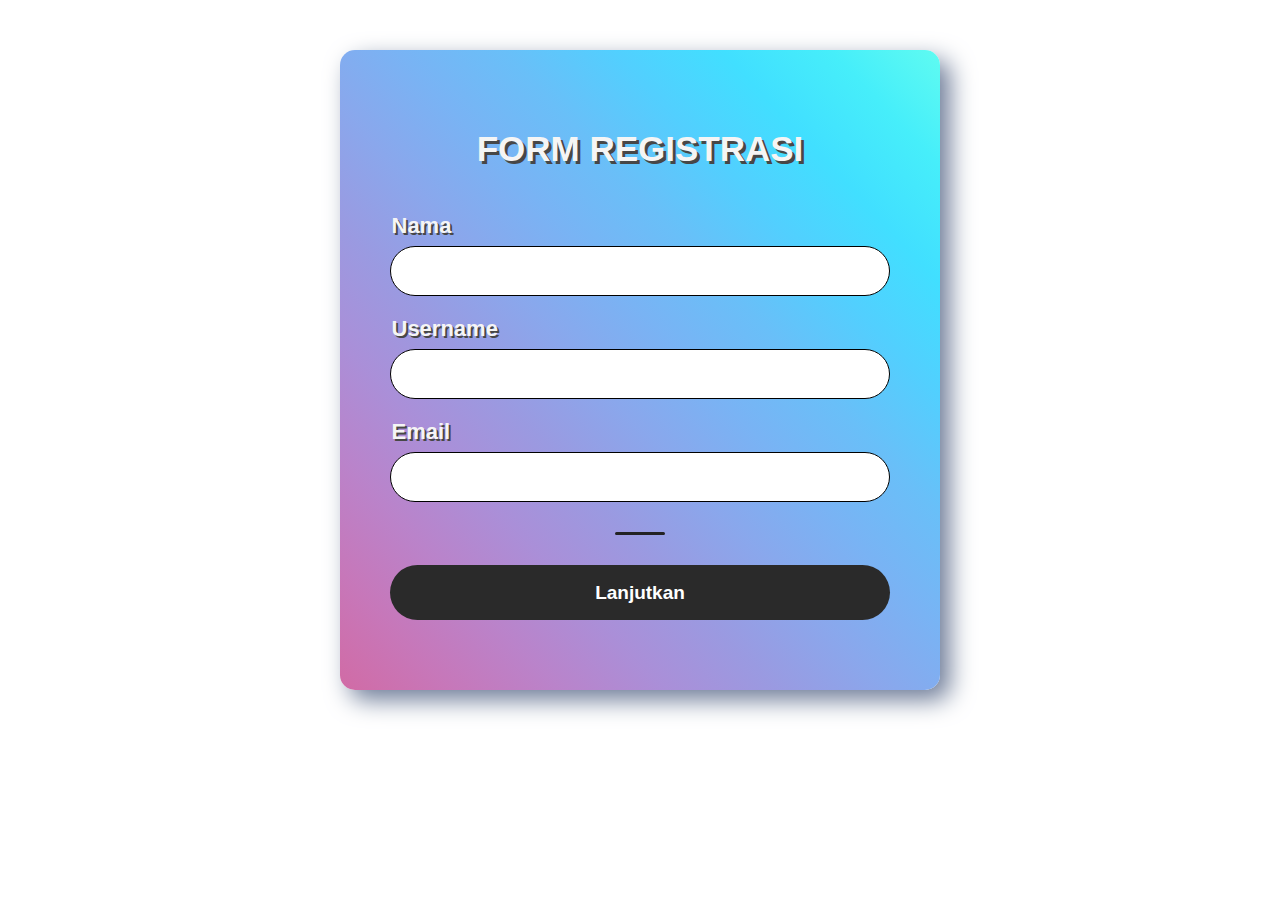
<file: Tugas MODUL 6/index.html>
<!DOCTYPE html>
<html lang="en">
  <head>
    <meta charset="UTF-8" />
    <meta name="viewport" content="width=device-width, initial-scale=1.0" />
    <title>Form Registrasi</title>
    <link rel="stylesheet" href="assets/style.css" />
    <script src="assets/script.js" defer></script>
  </head>
  <body>
    <div class="container">
      <h2>FORM REGISTRASI</h2>
      <div id="page1">
        <form id="registrationFormPage1" onsubmit="return goToPageTwo()">
          <div class="form-group">
            <label for="name">Nama</label>
            <input type="text" id="name" name="name" />
            <span id="nameError" class="error"></span>
          </div>
          <div class="form-group">
            <label for="username">Username</label>
            <input type="text" id="username" name="username" />
            <span id="usernameError" class="error"></span>
          </div>
          <div class="form-group">
            <label for="email">Email</label>
            <input type="email" id="email" name="email" />
            <span id="emailError" class="error"></span>
          </div>
          <hr />
          <button class="lanjutkan" type="submit">Lanjutkan</button>
        </form>
      </div>
      <div id="page2" style="display: none">
        <form id="registrationFormPage2" onsubmit="return showSuccessMessage()">
          <div class="form-group">
            <label for="password">Password</label>
            <input type="password" id="password" name="password" />
            <span id="passwordError" class="error"></span>
          </div>
          <div class="form-group">
            <label for="phone">Nomor Telepon</label>
            <input
              type="tel"
              id="phone"
              name="phone"
              pattern="[0-9]{10,14}"
              title="Nomor Telepon harus diantara 10 - 14 digit"
            />
            <span id="phoneError" class="error"></span>
          </div>
          <div class="form-group">
            <label for="gender">Jenis Kelamin</label>
            <select id="gender" name="gender">
              <option value="" hidden>Pilih Jenis Kelamin</option>
              <option value="lakilaki">Laki-laki</option>
              <option value="perempuan">Perempuan</option>
            </select>
            <span id="genderError" class="error"></span>
          </div>
          <div class="form-group">
            <label for="website">Alamat Website</label>
            <input type="text" id="website" name="website" />
          </div>
          <hr />
          <button class="kembali" type="button" onclick="goToPageOne()">
            Kembali
          </button>
          <button type="submit">Registrasi</button>
        </form>
      </div>
      <div id="successMessage" style="display: none">
        <div class="akhir">
          <h3>Registrasi Berhasil</h3>
          <p>Terima kasih telah mendaftar!</p>
        </div>
        <button class="selesai" onclick="registerAgain()">Selesai</button>
      </div>
    </div>

    <script></script>
  </body>
</html>
</file>
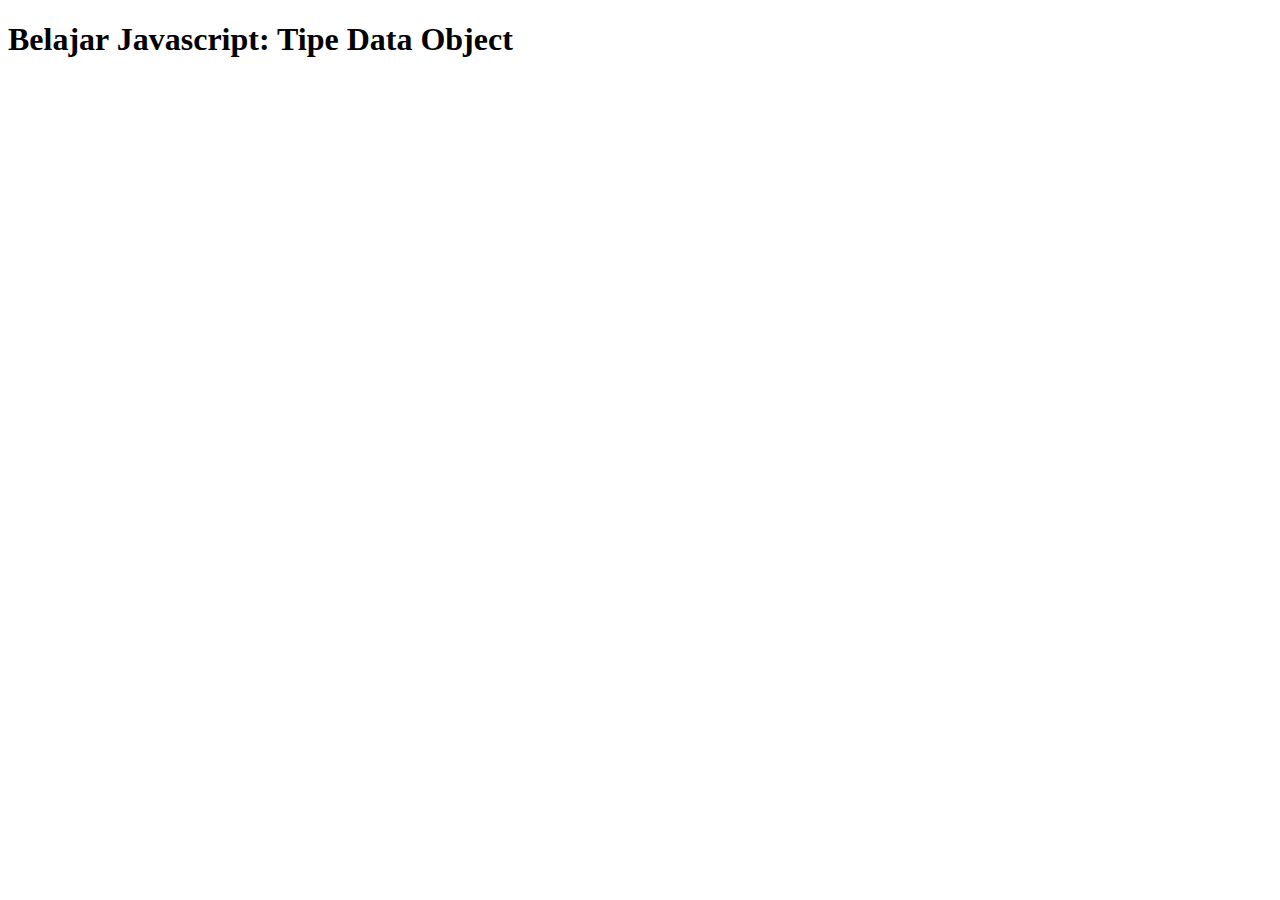
<file: MODUL 6/1.object_js.html>
<!DOCTYPE html>
<html lang="en">
  <head>
    <meta charset="UTF-8" />
    <meta http-equiv="X-UA-Compatible" content="IE=edge" />
    <meta name="viewport" content="width=device-width, initial-scale=1.0" />
    <title>Tipe Data Object</title>
  </head>
  <body>
    <h1>Belajar Javascript: Tipe Data Object</h1>
  </body>
  <script>
    // Object Kosong
    let foo = {};
    console.log('Type of foo: ', typeof foo); // object
    // Object
    let mahasiswa = {
      nama: 'Ali',
      jurusan: 'Informatika',
      ipk: 3.67,
      semester: 4,
    };
    console.log('Nama Mahasiswa: ', mahasiswa.nama);
    console.log('Jurusan Mahasiswa: ', mahasiswa.jurusan);
    console.log('IPK Mahasiswa: ', mahasiswa.ipk);
    console.log('Semester Mahasiswa: ', mahasiswa.semester);
    // Menambah Properti
    let mahasiswa2 = {
      nama: 'Budi',
      jurusan: 'Sistem Informasi',
    };
    mahasiswa2.ipk = 3.67;
    mahasiswa2.semester = 4;
    console.log('Nama Mahasiswa2: ', mahasiswa2.nama);
    console.log('Jurusan Mahasiswa2: ', mahasiswa2.jurusan);
    console.log('IPK Mahasiswa2: ', mahasiswa2.ipk);
    console.log('Semester Mahasiswa2: ', mahasiswa2.semester);
    // Mengubah nilai properti
    let mahasiswa3 = {
      nama: 'Dodi',
      jurusan: 'Kedokteran',
      ipk: 3.67,
      semester: 4,
    };
    console.log('Nama Mahasiswa3: ', mahasiswa3.nama);
    mahasiswa3.nama = 'Joko';
    console.log('Nama Mahasiswa3: ', mahasiswa3.nama);
    console.log('IPK Mahasiswa3: ', mahasiswa3['ipk']);
    mahasiswa3['ipk'] = 2.9;
    console.log('IPK Mahasiswa3: ', mahasiswa3['ipk']);
    // Object Method
    let mobil = {
      nama: 'Toyota Avanza',
      tipe: 'MPV',
      harga: 300000000,
      warna: 'merah',
      hidupkan: function () {
        return 'Mesin dihidupkan';
      },
    };
    console.log('Hidupkan mobil: ', mobil.hidupkan());
    // Spread Operator
    let mahasiswa4 = {
      nama: 'Heri',
      jurusan: 'Informatika',
    };
    let mahasiswaBaru = { ...mahasiswa4 };
    mahasiswaBaru.jurusan = 'Ekonomi Manajemen';
    console.log('Jurusan Mahasiswa4: ', mahasiswa4.jurusan);
    console.log('Jurusan MahasiswaBaru: ', mahasiswaBaru.jurusan);
    // For In Method
    let mobil2 = {
      nama: 'Toyota Avanza',
      tipe: 'MPV',
      harga: 300000000,
      warna: 'merah',
      hidupkan: function () {
        return 'Mesin dihidupkan';
      },
    };
    for (let prop in mobil2) {
      console.log('Prop: ', prop);
      console.log('Isi ' + prop + ' = ' + mobil2[prop]);
    }
  </script>
</html>
</file>
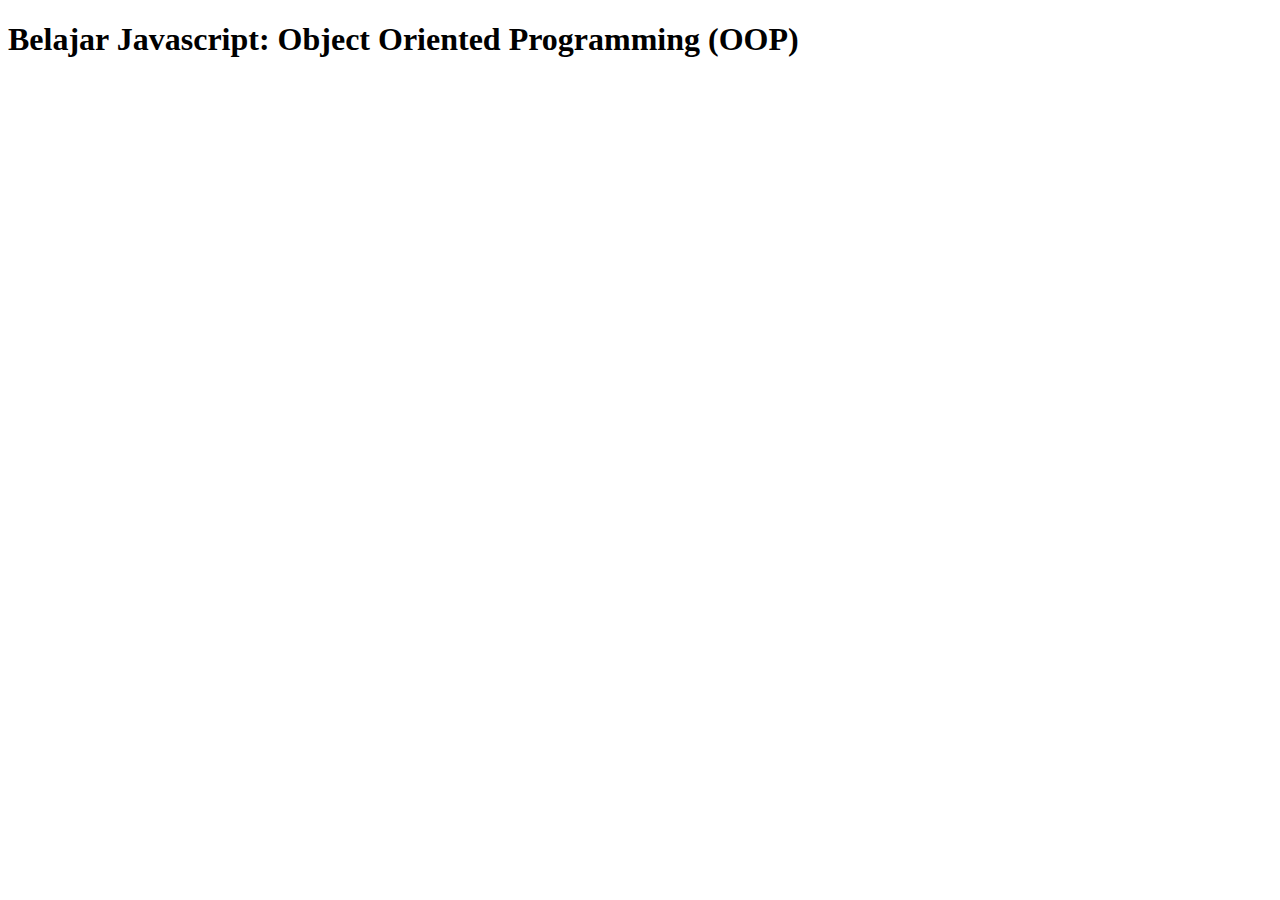
<file: MODUL 6/2.oop_js.html>
<!DOCTYPE html>
<html lang="en">
  <head>
    <meta charset="UTF-8" />
    <meta http-equiv="X-UA-Compatible" content="IE=edge" />
    <meta name="viewport" content="width=device-width, initial-scale=1.0" />
    <title>Object Oriented Programming (OOP)</title>
  </head>
  <body>
    <h1>Belajar Javascript: Object Oriented Programming (OOP)</h1>
  </body>
  <script>
    // Javascript Class
    class Mobil {
      constructor(nama, tipe, harga) {
        this.nama = nama;
        this.tipe = tipe;
        this.harga = harga;
      }
      hidupkan() {
        return `Mesin ${this.nama} dihidupkan`;
      }
      pergi(tempat) {
        return `Pergi ke ${tempat} dengan ${this.nama}`;
      }
    }
    let mobilAndi = new Mobil('Daihatsu Xenia', 'MPV', 220000000);
    console.log('Nama Mobil Andi: ', mobilAndi.nama);
    console.log('Mobil Andi Pergi: ', mobilAndi.pergi('Jakarta'));
    let mobilJoko = new Mobil('Toyota Camry', 'Sedan', 750000000);
    console.log('Nama Mobil Joko: ', mobilJoko.nama);
    console.log('Mobil Joko Pergi: ', mobilJoko.pergi('Bali'));
  </script>
</html>
</file>
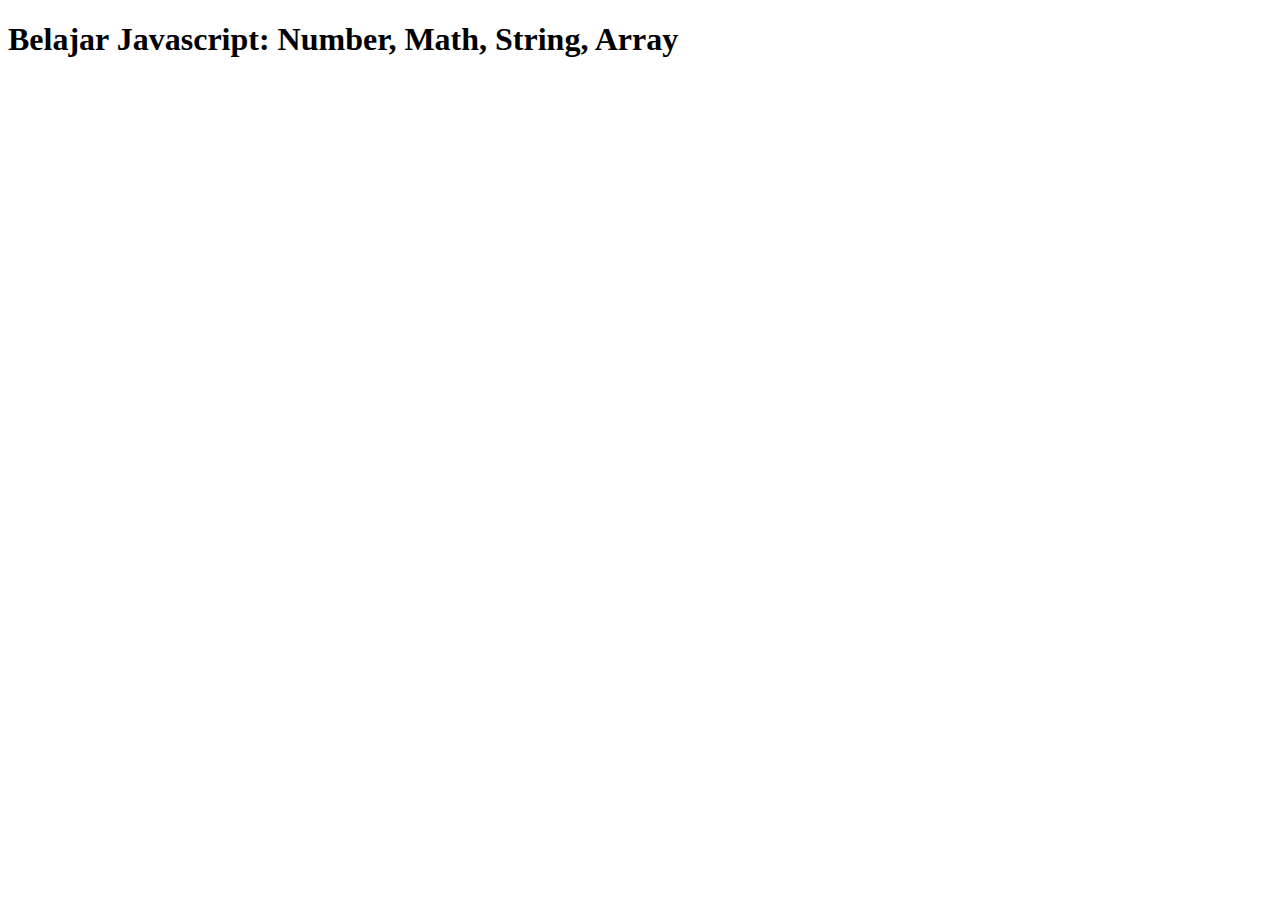
<file: MODUL 6/3.built_in_object.html>
<!DOCTYPE html>
<html lang="en">
  <head>
    <meta charset="UTF-8" />
    <meta http-equiv="X-UA-Compatible" content="IE=edge" />
    <meta name="viewport" content="width=device-width, initial-scale=1.0" />
    <title>Number, Math, String, Array</title>
  </head>
  <body>
    <h1>Belajar Javascript: Number, Math, String, Array</h1>
  </body>
  <script>
    // Number Static Property & Static Method
    console.log('Max Value: ', Number.MAX_VALUE);
    console.log('Is "A" integer? ', Number.isInteger('A'));
    console.log('Is 12 integer? ', Number.isInteger(12));
    // Number Object Instance Method
    let foo = new Number(5.123456);
    console.log('toPrecision : ', foo.toPrecision(3));
    // Math Static Property
    console.log('Math.E = ' + Math.E); // 2.718281828459045
    console.log('Math.LN10 = ' + Math.LN10); // 2.302585092994046
    console.log('Math.LN2 = ' + Math.LN2); // 0.6931471805599453
    console.log('Math.LOG10E = ' + Math.LOG10E); // 0.4342944819032518
    console.log('Math.LOG2E = ' + Math.LOG2E); // 1.4426950408889634
    console.log('Math.PI = ' + Math.PI); // 3.141592653589793
    console.log('Math.SQRT1_2 = ' + Math.SQRT1_2); // 0.7071067811865476
    console.log('Math.SQRT2 = ' + Math.SQRT2); // 1.4142135623730951
    // Math Static Method
    let num = 12.5;
    console.log('Floor: ', Math.floor(num)); // 12
    console.log('Ceil: ', Math.ceil(num)); // 13
    console.log('Round: ', Math.round(num)); // 13
    console.log('Random: ', Math.random());
    console.log('Pow: ', Math.pow(5, 2)); // 25
    console.log('Pow: ', Math.pow(2, 8)); // 256
    // String Object Instance Property & Method
    let text = new String('Selamat Belajar JavaScript');
    console.log('String length: ', text.length);
    console.log('Lowercase: : ', text.toLowerCase());
    console.log('Uppercase: : ', text.toUpperCase());
    // Array Static Method
    let a = new Array('a', 'b', 'c', 'd', 'e');
    let b = ['a', 'b', 'c', 'd', 'e'];
    let c = 'aiueo';
    let d = 123456;
    let e = true;
    console.log('A: ', Array.isArray(a)); // true
    console.log('B: ', Array.isArray(b)); // true
    console.log('C: ', Array.isArray(c)); // false
    console.log('D: ', Array.isArray(d)); // false
    console.log('E: ', Array.isArray(e)); // false
    console.log('isArray: ', Array.isArray([1, 2, 3])); // true
    // Array Instance Property
    let arr = ['a', 'b', 'c', 'd', 'e'];
    console.log('Arr length: ', arr.length); // 5
    let arr2 = ['apel', 'pisang', 'anggur', 'jambu'];
    console.log('Arr2 length: ', arr2.length); // 4
    console.log('Array length: ', ['x', 'y', 'z'].length); // 3
    // Array For Each
    let arr3 = ['a', 'b', 'c', 'd', 'e'];
    arr3.forEach(function (element) {
      console.log('Arr3 element: ', element);
    });
    arr3.forEach((element) =>
      console.log('Arr3 element from Arrow: ', element)
    );
  </script>
</html>
</file>
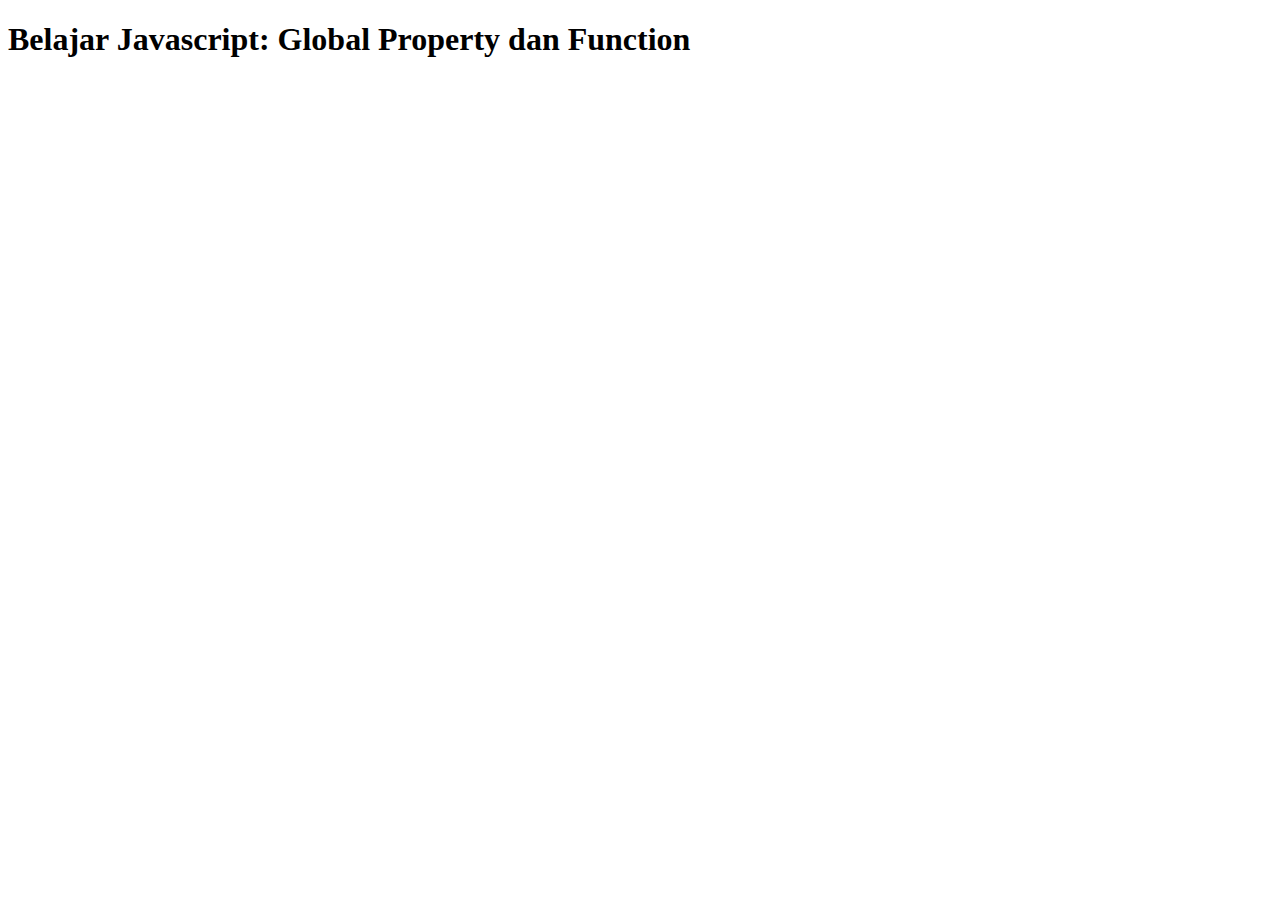
<file: MODUL 6/4.global_js.html>
<!DOCTYPE html>
<html lang="en">
  <head>
    <meta charset="UTF-8" />
    <meta http-equiv="X-UA-Compatible" content="IE=edge" />
    <meta name="viewport" content="width=device-width, initial-scale=1.0" />
    <title>Global Property dan Function</title>
  </head>
  <body>
    <h1>Belajar Javascript: Global Property dan Function</h1>
  </body>
  <script>
    // Global Property
    let nan = NaN;
    console.log('nan: ', nan); // NaN
    let infinity = Infinity;
    console.log('infinity: ', infinity); // Infinity
    let undfn = undefined;
    console.log('undfn', undfn); // undefined
    let n = null;
    console.log('n: ', n); // null
    // Global Function
    let foo = '1234.567';
    console.log('parseInt: ', parseInt(foo)); // 1234
    console.log('parseInt: ', parseInt(99.99)); // 99
    let foo2 = '1234';
    console.log('Type of foo2: ', typeof foo2); // string
    foo2 = parseFloat(foo2);
    console.log('foo2: ', foo2); // 1234
    console.log('Type of foo2: ', typeof foo2); // number
  </script>
</html>
</file>
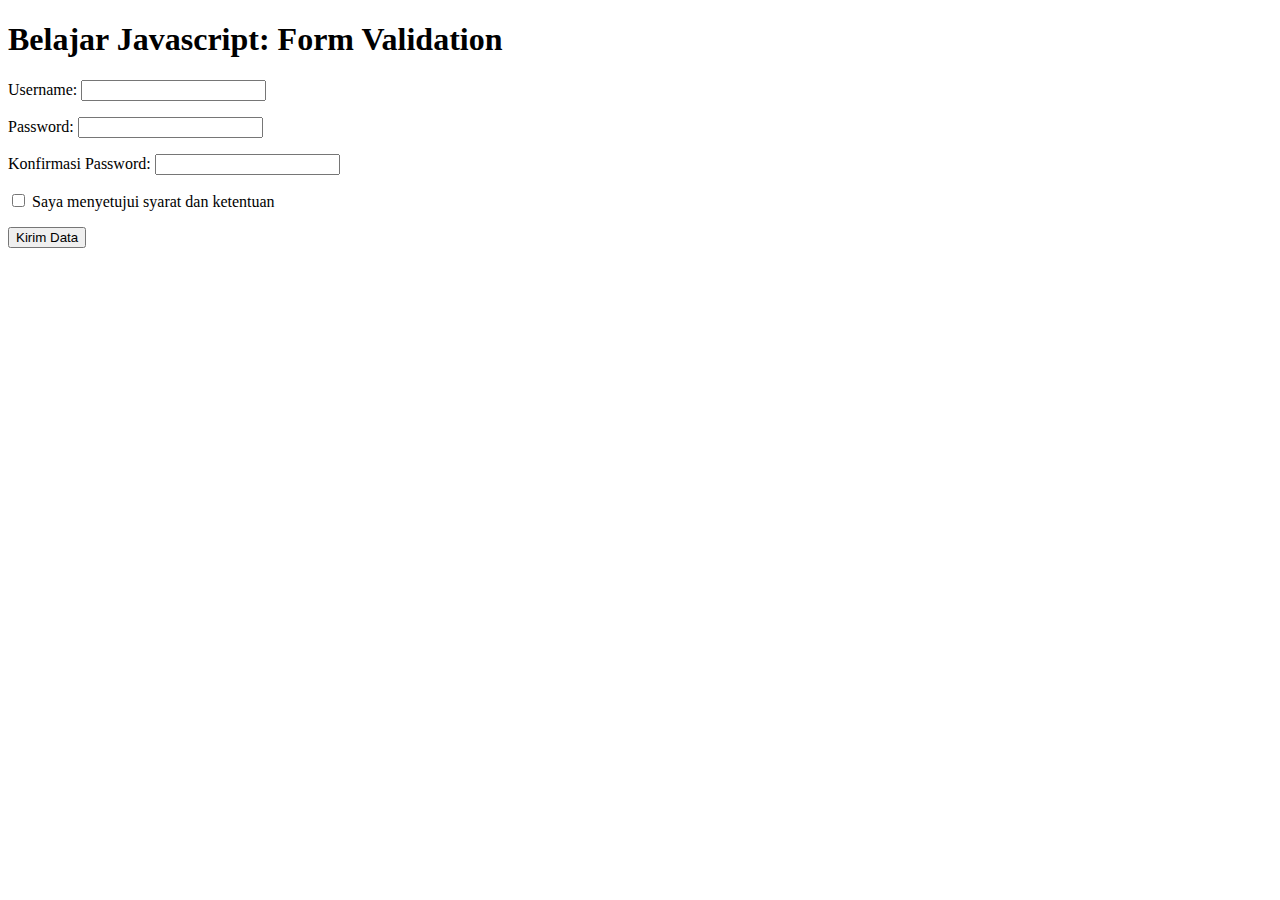
<file: MODUL 6/5.form.html>
<!DOCTYPE html>
<html lang="id">
  <head>
    <meta charset="utf-8" />
    <title>Form Validation</title>
    <style>
      .error {
        color: red;
        width: 300px;
        text-align: center;
        padding: 2px 10px;
        margin-left: 10px;
      }
    </style>
  </head>
  <body>
    <h1>Belajar Javascript: Form Validation</h1>
    <form id="formKu" name="formKu" method="get" action="proses.php">
      <p>
        Username: <input type="text" name="username" id="username" />
        <span id="usernameSpan"></span>
      </p>
      <p>
        Password: <input type="password" name="pass" id="pass" />
        <span id="passSpan"></span>
      </p>
      <p>
        Konfirmasi Password:
        <input type="password" name="konfPass" id="konfPass" /><span
          id="konfPassSpan"
        ></span>
      </p>
      <p>
        <input type="checkbox" name="syarat" id="syarat" /> Saya menyetujui
        syarat dan ketentuan<span id="syaratSpan"></span>
      </p>
      <p>
        <input type="submit" name="submit" id="submit" value="Kirim Data" />
      </p>
    </form>
    <script>
      let formKuNode = document.getElementById('formKu');
      let usernameNode = document.getElementById('username');
      let usernameSpanNode = document.getElementById('usernameSpan');
      let passNode = document.getElementById('pass');
      let passSpanNode = document.getElementById('passSpan');
      let konfPassNode = document.getElementById('konfPass');
      let konfPassSpanNode = document.getElementById('konfPassSpan');
      let syaratNode = document.getElementById('syarat');
      let syaratSpanNode = document.getElementById('syaratSpan');
      const diProses = (e) => {
        //===== Untuk Validasi username ==== //
        let usernameError = '';
        if (usernameNode.value.trim() === '') {
          usernameError = 'Username harus diisi';
        } else if (/\W/.test(usernameNode.value.trim())) {
          usernameError = 'Hanya bisa diisi karakter alfanumerik';
        } else if (usernameNode.value.trim().length < 6) {
          usernameError = 'Username minimal 6 karakter';
        }
        if (usernameError !== '') {
          usernameSpanNode.innerHTML = usernameError;
          usernameSpanNode.className = 'error';
          usernameNode.style.border = '2px solid red';
          e.preventDefault();
        }
        //===== Untuk Validasi Password ==== //
        let passError = '';
        if (passNode.value.trim() === '') {
          passError = 'Password harus diisi';
        } else if (passNode.value.trim().length < 6) {
          passError = 'Password minimal 6 karakter';
        }
        if (passError !== '') {
          passSpanNode.innerHTML = passError;
          passSpanNode.className = 'error';
          passNode.style.border = '2px solid red';
          e.preventDefault();
        }
        //===== Untuk Validasi Konfirmasi Password ==== //
        let konfPassError = '';
        if (konfPassNode.value.trim() === '') {
          konfPassError = 'Konfirmasi Password harus diisi';
        } else if (konfPassNode.value.trim().length < 6) {
          konfPassError = 'Konfirmasi Password minimal 6 karakter';
        } else if (konfPassNode.value !== passNode.value) {
          konfPassError = 'Konfirmasi Password tidak sama';
        }
        if (konfPassError !== '') {
          konfPassSpanNode.innerHTML = konfPassError;
          konfPassSpanNode.className = 'error';
          konfPassNode.style.border = '2px solid red';
          e.preventDefault();
        }
        //===== Untuk Validasi Checkbox Syarat ==== //
        let syaratError = '';
        if (syaratNode.checked !== true) {
          syaratError = 'Syarat dan ketentuan harus di setujui';
        }
        if (syaratError !== '') {
          syaratSpanNode.innerHTML = syaratError;
          syaratSpanNode.className = 'error';
          e.preventDefault();
        }
      };
      const hapusError = (e) => {
        e.target.style.border = '';
        e.target.parentElement.lastElementChild.innerHTML = '';
      };
      formKuNode.addEventListener('submit', diProses);
      usernameNode.addEventListener('focus', hapusError);
      passNode.addEventListener('focus', hapusError);
      konfPassNode.addEventListener('focus', hapusError);
      syaratNode.addEventListener('focus', hapusError);
    </script>
  </body>
</html>
</file>
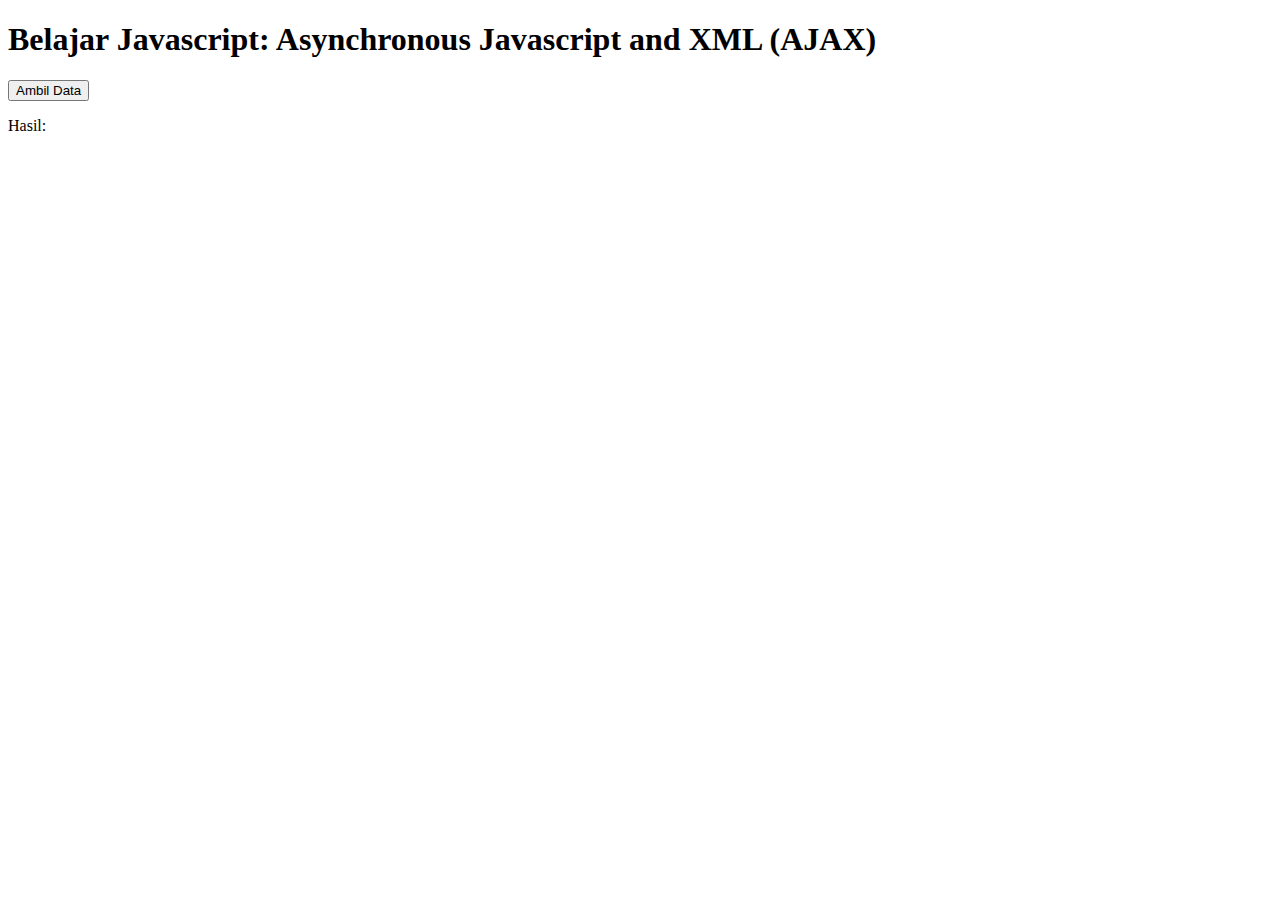
<file: MODUL 6/6.ajax.html>
<!DOCTYPE html>
<html lang="id">
  <head>
    <meta charset="utf-8" />
    <title>AJAX</title>
  </head>
  <body>
    <h1>Belajar Javascript: Asynchronous Javascript and XML (AJAX)</h1>
    <button id="tombol">Ambil Data</button>
    <p>Hasil: <span id="hasil"></span></p>
    <script>
      let tombolNode = document.getElementById('tombol');
      let hasilNode = document.getElementById('hasil');
      const getAJAX = () => {
        let request = new XMLHttpRequest();
        request.open('GET', 'salam.txt', false);
        request.send();
        hasilNode.innerHTML = request.responseText;
      };
      tombolNode.addEventListener('click', getAJAX);
    </script>
  </body>
</html>
</file>
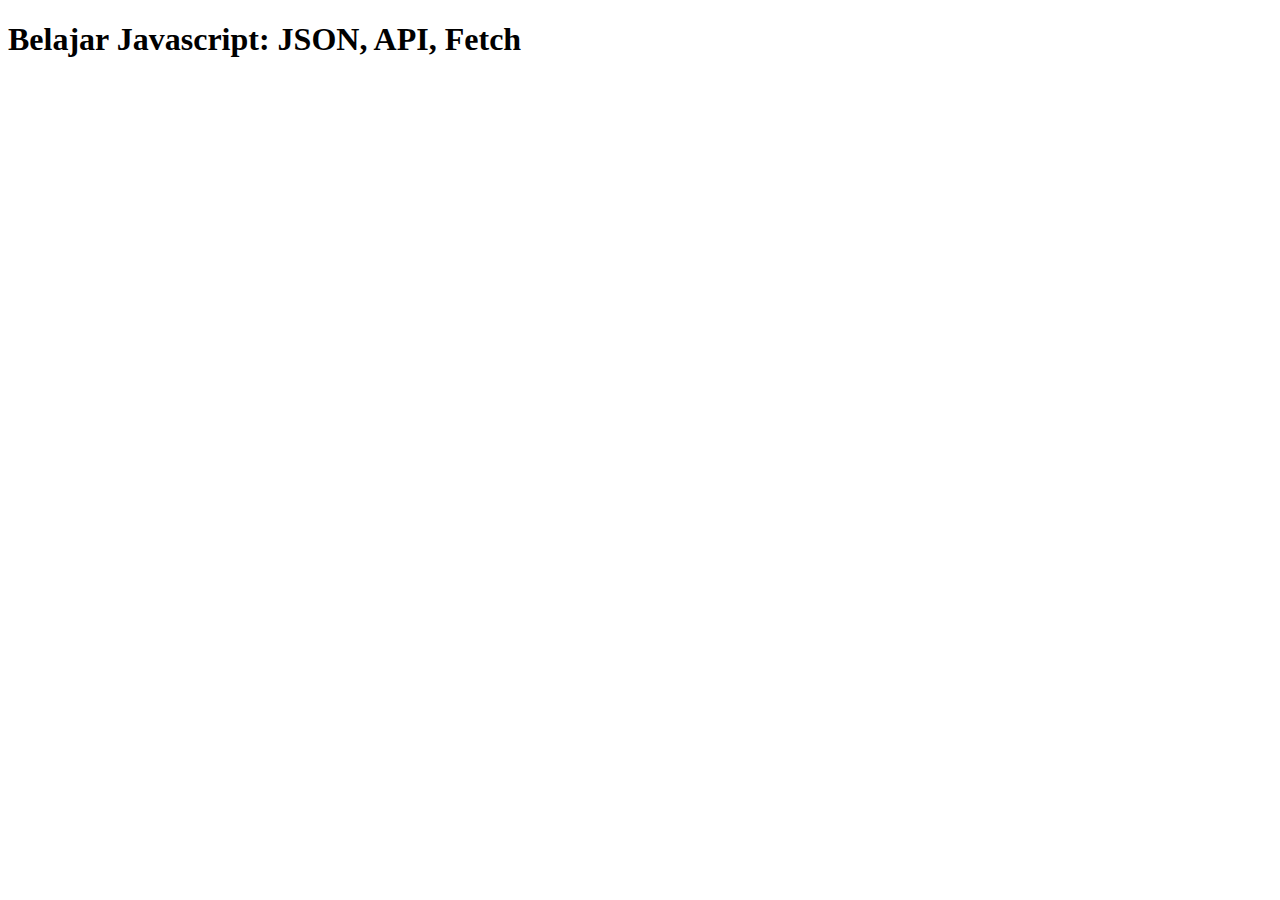
<file: MODUL 6/7.json_api_fetch.html>
<!DOCTYPE html>
<html lang="en">
  <head>
    <meta charset="UTF-8" />
    <meta http-equiv="X-UA-Compatible" content="IE=edge" />
    <meta name="viewport" content="width=device-width, initial-scale=1.0" />
    <title>JSON, API, Fetch</title>
  </head>
  <body>
    <h1>Belajar Javascript: JSON, API, Fetch</h1>
  </body>
  <script>
    // JSON Parse
    let mahasiswaJSON = `{"nim":"18010245","nama":"Budi Susanto",
"jurusan":"Informatika","asalProvinsi":"DKI Jakarta"}`;
    let mahasiswa = JSON.parse(mahasiswaJSON);
    console.log('Mahasiwa: ', mahasiswa);
    console.log('Nama Mahasiswa: ', mahasiswa.nama);
    // JSON Stringify
    let mahasiswa2 = {
      nim: '18010245',
      nama: 'Budi Susanto',
      jurusan: 'Informatika',
      asalProvinsi: 'DKI Jakarta',
    };
    let mahasiswa2JSON = JSON.stringify(mahasiswa2);
    console.log('Mahasiswa2 JSON', mahasiswa2JSON);
    // Fetch
    fetch('https://reqres.in/api/users/1')
      .then((response) => response.json())
      .then((data) => {
        console.log('Data: ', data);
        let user = data.data;
        console.log('ID: ', user.id);
        console.log('Firstname: ', user.first_name);
        console.log('Lastname: ', user.last_name);
        console.log('Email: ', user.email);
        console.log('Avatar: ', user.avatar);
      });
  </script>
</html>
</file>
<file: Tugas MODUL 6/assets/style.css>
body {
  font-family: 'Arial';
}

.container {
  max-width: 500px;
  margin: 50px auto;
  padding: 50px;
  background: linear-gradient(
    to right top,
    #d16ba5,
    #c777b9,
    #ba83ca,
    #aa8fd8,
    #9a9ae1,
    #8aa7ec,
    #79b3f4,
    #69bff8,
    #52cffe,
    #41dfff,
    #46eefa,
    #5ffbf1
  );
  border-radius: 15px;
  box-shadow: 10px 10px 25px #6f7d99;
}

.container {
  padding-bottom: 70px;
}

.container h2 {
  text-align: center;
  font-weight: bold;
  color: whitesmoke;
}

h2 {
  text-shadow: 3px 3px 0px #474747;
  padding-bottom: 15px;
  font-size: 35px;
}

.form-group {
  margin-bottom: 20px;
  color: whitesmoke;
}

label {
  display: block;
  font-weight: bold;
  padding-bottom: 7px;
  padding-left: 1.5px;
  text-shadow: 2px 2px 0px #474747;
  font-size: 22px;
}

#successMessage .akhir {
  color: #ffffff;
  padding-bottom: 15px;
  background-color: #198754;
  text-align: center;
  padding-top: 10px;
  border-radius: 10px;
  width: 100%;
}

.selesai {
  margin-top: 15px;
}

.kembali {
  margin-bottom: 15px;
}

hr {
  margin-top: 30px;
  border: none;
  border-bottom: 3.5px solid rgb(35, 35, 35);
  border-radius: 500px;
  width: 10%;
  margin-bottom: 30px;
}

input[type='text'],
input[type='email'],
input[type='password'],
input[type='tel'],
select {
  width: 100%;
  padding: 15px;
  border: 1px solid #000000;
  border-radius: 200px;
  box-sizing: border-box;
  height: 50px;
}

.select-wrapper {
  position: relative;
  width: 100%;
}

select {
  font-size: 16px;
  color: #646464;
  width: 100%;
  padding: 15px;
  border: 1px solid #000000;
  border-radius: 200px;
  box-sizing: border-box;
  height: 50px;
  appearance: none;
}

.select-wrapper::after {
  content: '\25BC';
  font-size: 24px;
  position: absolute;
  top: 50%;
  right: 20px;
  transform: translateY(-50%);
  pointer-events: none;
}

button {
  padding: 10px 20px;
  background-color: #2a2a2a;
  color: white;
  width: 100%;
  height: 55px;
  border: none;
  border-radius: 200px;
  cursor: pointer;
  font-size: 19px;
  font-weight: bold;
  transition: background-color 0.3s ease;
}

button:hover {
  color: whitesmoke;
  background-color: #000000;
}

.error {
  color: rgb(255, 255, 255);
  font-size: 14px;
  text-shadow: 0px 0px 1px #000000;
}
</file>
